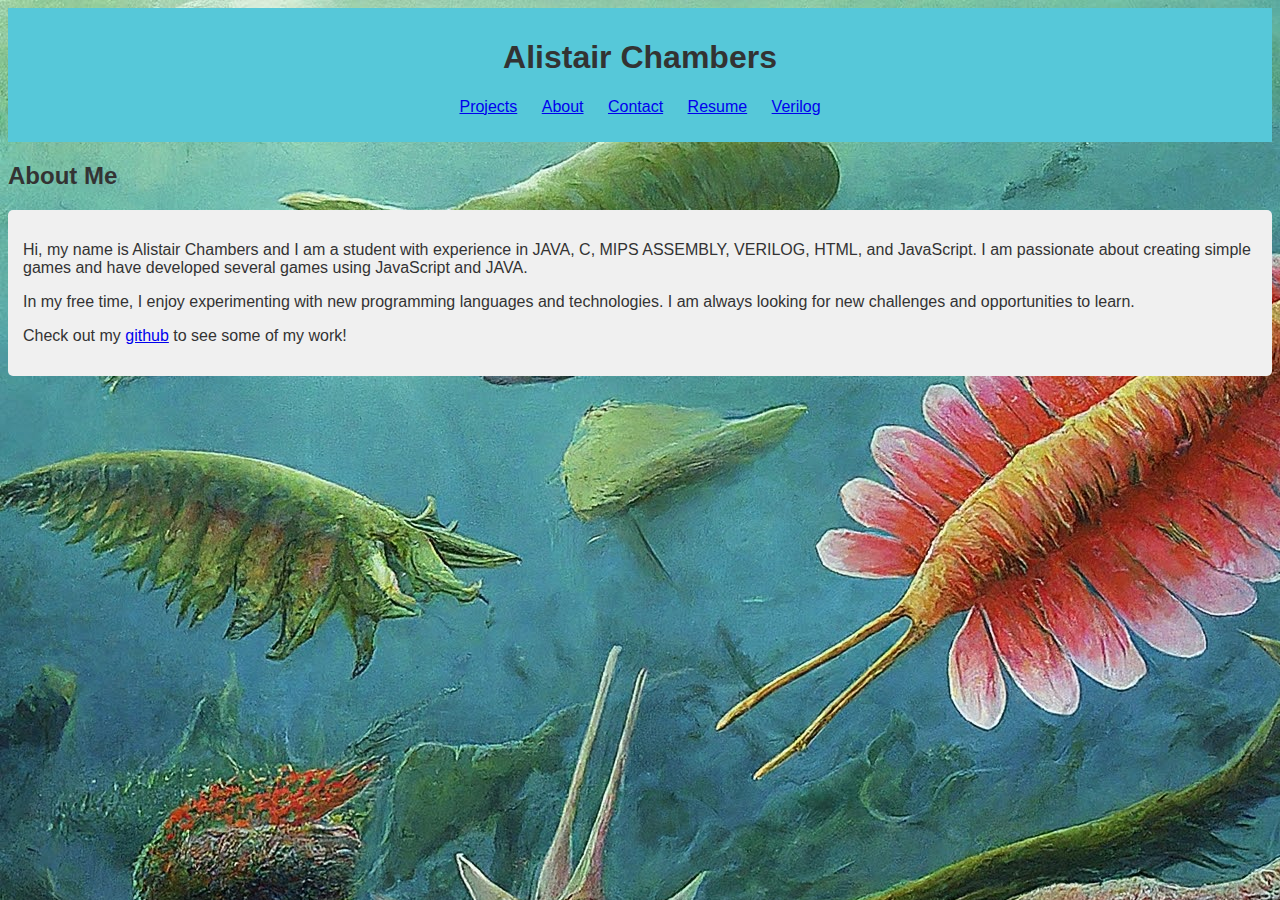
<file: index.html>
<!DOCTYPE html>
<html>
<head>
    <link rel="stylesheet" type="text/css" href="styles.css">
    <script src="script.js"></script>
    <title>Alistair Chambers - Resume</title>
</head>
<body>
   
    <style>
        body {
            background-image: url('Images/background.jfif');
        }
    </style>
    <header>
        <h1>Alistair Chambers</h1>
        <nav>
            <ul>
                <li><a href="javascript:void(0);" onclick="showTab('projects')">Projects</a></li>
                <li><a href="javascript:void(0);" onclick="showTab('about')">About</a></li>
                <li><a href="javascript:void(0);" onclick="showTab('contact')">Contact</a></li>
                <li><a href="Assets/Alistair_Chambers_-_Resume.pdf">Resume</a></li>
                <li><a href="javascript:void(0);" onclick="showTab('Verilog')">Verilog</a></li>

            </ul>
        </nav>
    </header>
    <main>

        <section id="projects" class="tab">
            <h2>Projects</h2>
            <ul>
                <li><a href="https://github.com/Cambrian34/Snake-game">Snake Game- Remake</a></li>
                <li><a href="https://cambrian34.github.io/Snake-game/">Snake Game- Website</a></li>
                <li><a href="https://cambrian34.github.io/Imagetopdf/">Imagetopdf</a></li>
                <li><a href="https://cambrian34.github.io/WebGames">WebGames</a></li>
            </ul>
        </section>
       
        <section id="about" class="tab">
            <h2>About Me</h2>
            <!-- Adding a readable background to the text -->
            <div style="background-color: #f0f0f0; padding: 15px; border-radius: 5px;">
                <p style="color: #333;">Hi, my name is Alistair Chambers and I am a student with experience in JAVA, C, MIPS ASSEMBLY, VERILOG, HTML, and JavaScript. I am passionate about creating simple games and have developed several games using JavaScript and JAVA.</p>
                <p style="color: #333;">In my free time, I enjoy experimenting with new programming languages and technologies. I am always looking for new challenges and opportunities to learn.</p>
                <p style="color: #333;">Check out my <a href="https://github.com/Cambrian34/">github</a> to see some of my work!</p>
            </div>
        </section>
        
        <section id="contact" class="tab">
            <h2>Contact Me</h2>
            <p>You can reach me at <a href="mailto:alicham6@gmail.com">alicham6@gmail.com</a>.</p>
            <p>Check out my <a href=http://linkedin.com/in/alistairchambers>LinkedIn</a> </p>
        </section>
        <section id="Verilog" class="tab">
            <h2>Verilog</h2>
            <p>Verilog is a hardware description language used to model electronic systems. Below is an online Verilog compiler that you can use to write and run Verilog code.</p>
            <p>I have attached a program in verilog that simulates a 16 bit mips cpu. Just press the copy button and paste it into jdoodle interface. Then scroll down and press the execute program button</p>
            <div id="text"></div>
            <button id="copy">Copy Text</button>
            
            <!-- gets data from -->
            <script src="https://www.jdoodle.com/assets/jdoodle-pym.min.js" type="text/javascript"> </script>
             <iframe src="https://www.jdoodle.com/embed/v1/2a526ce07b2bd697" width="100%" height="500" frameborder="0"></iframe>

        </section>
    </main>
</body>
</html>
</file>
<file: styles.css>
/* Add your styles here */
body {
    background-color: azure;
    font-family: Arial, sans-serif;
}

header {
    background-color: #56c8d9;
    color: #000000;
    padding: 10px 0;
    text-align: center;
}

nav ul {
    list-style: none;
    padding: 0;
}

nav ul li {
    display: inline;
    margin: 0 10px;
}

.tab {
    display: none;
}

h1, h2 {
    color: #333;
}
</file>
